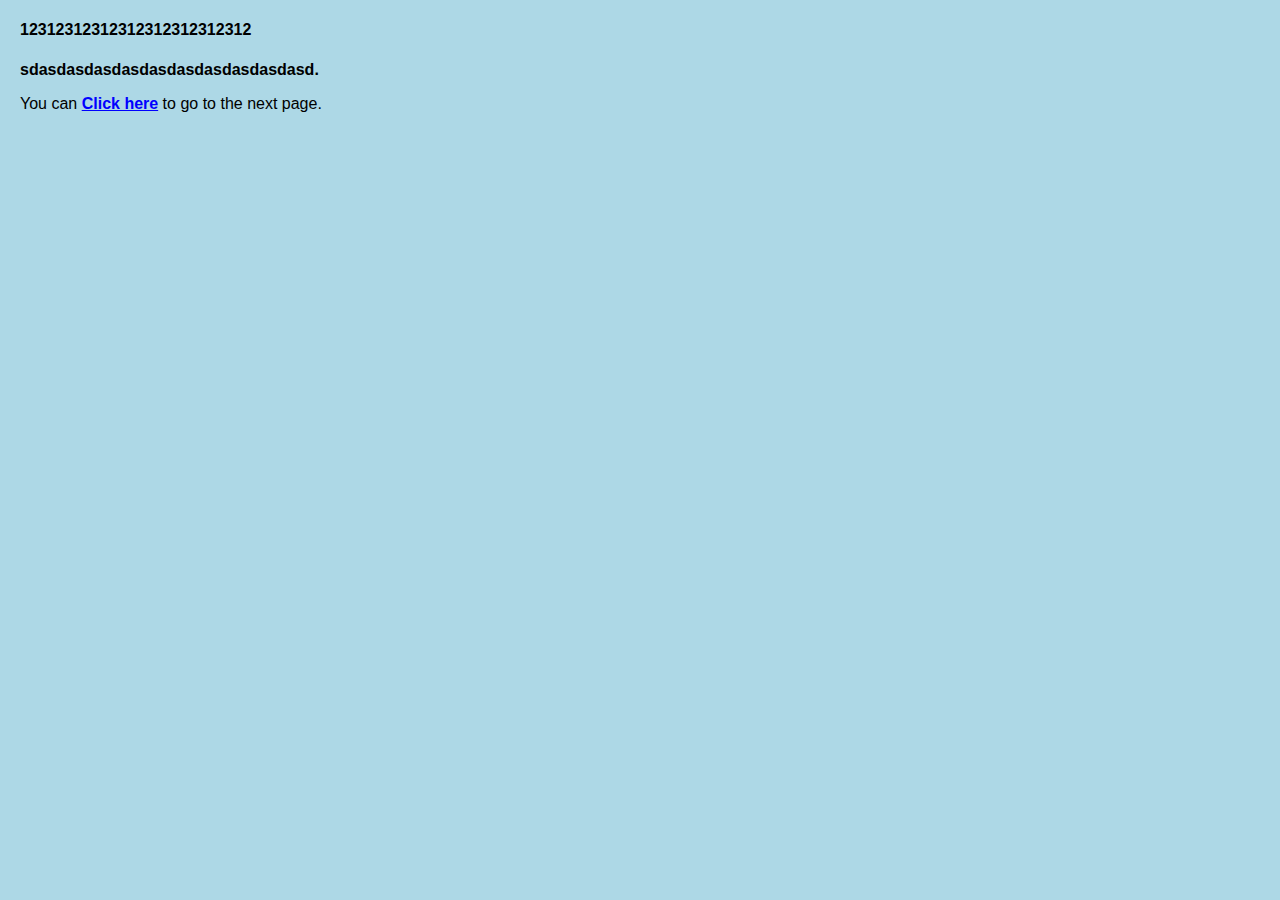
<file: index.html>
<!DOCTYPE html>
<html lang="en">
  <head>
    <meta charset="UTF-8" />
    <meta name="viewport" content="width=device-width, initial-scale=1.0" />
    <title>My Page</title>
    <link rel="stylesheet" href="style.css" />
    <style>
      /* link styles */
      a {
        color: blue;
        text-decoration: underline;
        font-weight: bold;
        cursor: pointer;
      }

      a:hover {
        color: darkblue;
      }
    </style>
  </head>
  <body>
    <h4>12312312312312312312312312</h4>
    <p><b>sdasdasdasdasdasdasdasdasdasdasd.</b></p>
    <p>You can <a href="page2.html">Click here</a> to go to the next page.</p>
  </body>
</html>
</file>
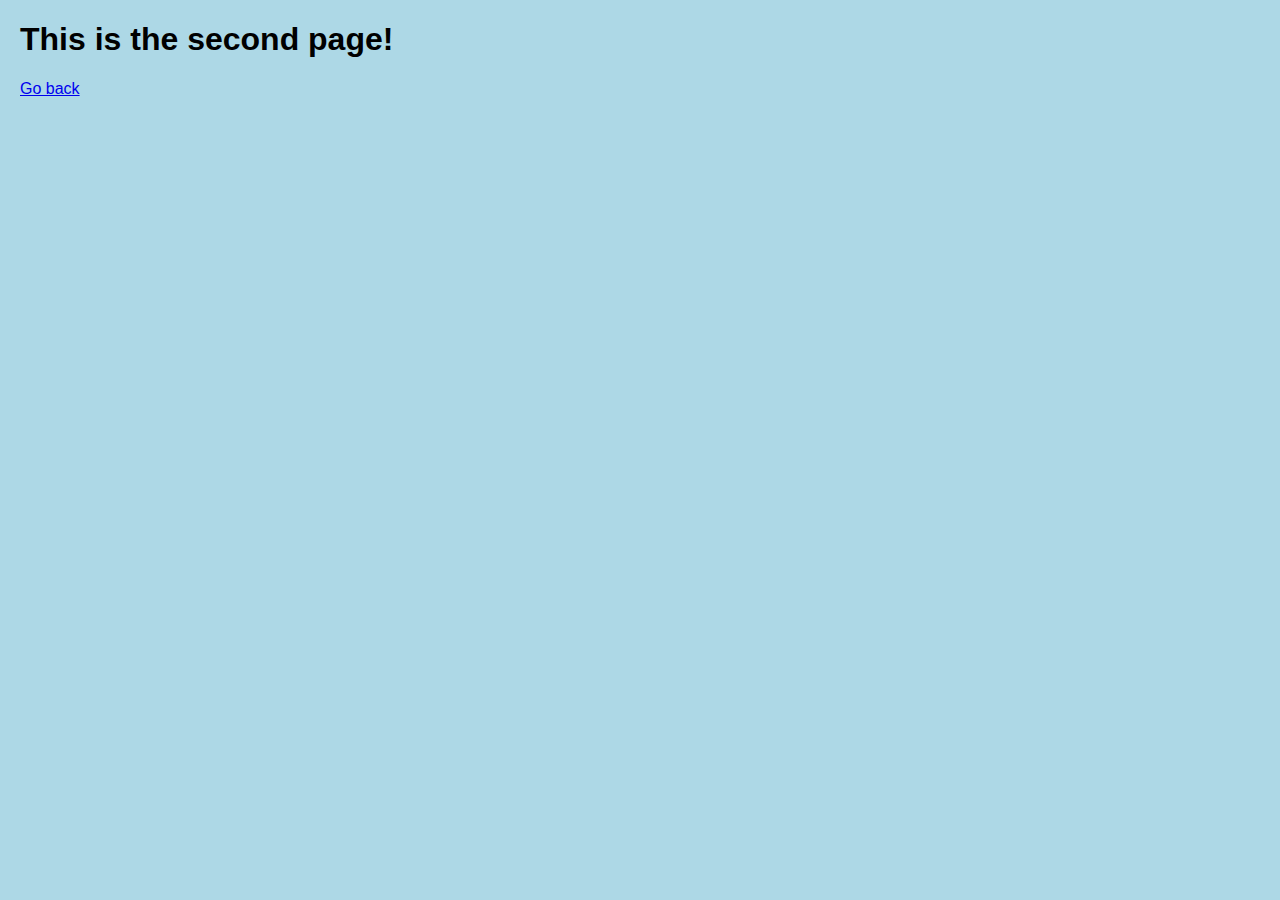
<file: page2.html>
<!DOCTYPE html>
<html lang="en">
  <head>
    <meta charset="UTF-8" />
    <meta name="viewport" content="width=device-width, initial-scale=1.0" />
    <title>Second Page</title>
    <link rel="stylesheet" href="style.css" />
  </head>
  <body>
    <h1>This is the second page!</h1>
    <p><a href="index.html">Go back</a></p>
  </body>
</html>
</file>
<file: style.css>
body {
  background-color: lightblue;
  font-family: Arial, sans-serif;
  margin: 20px;
}
</file>
